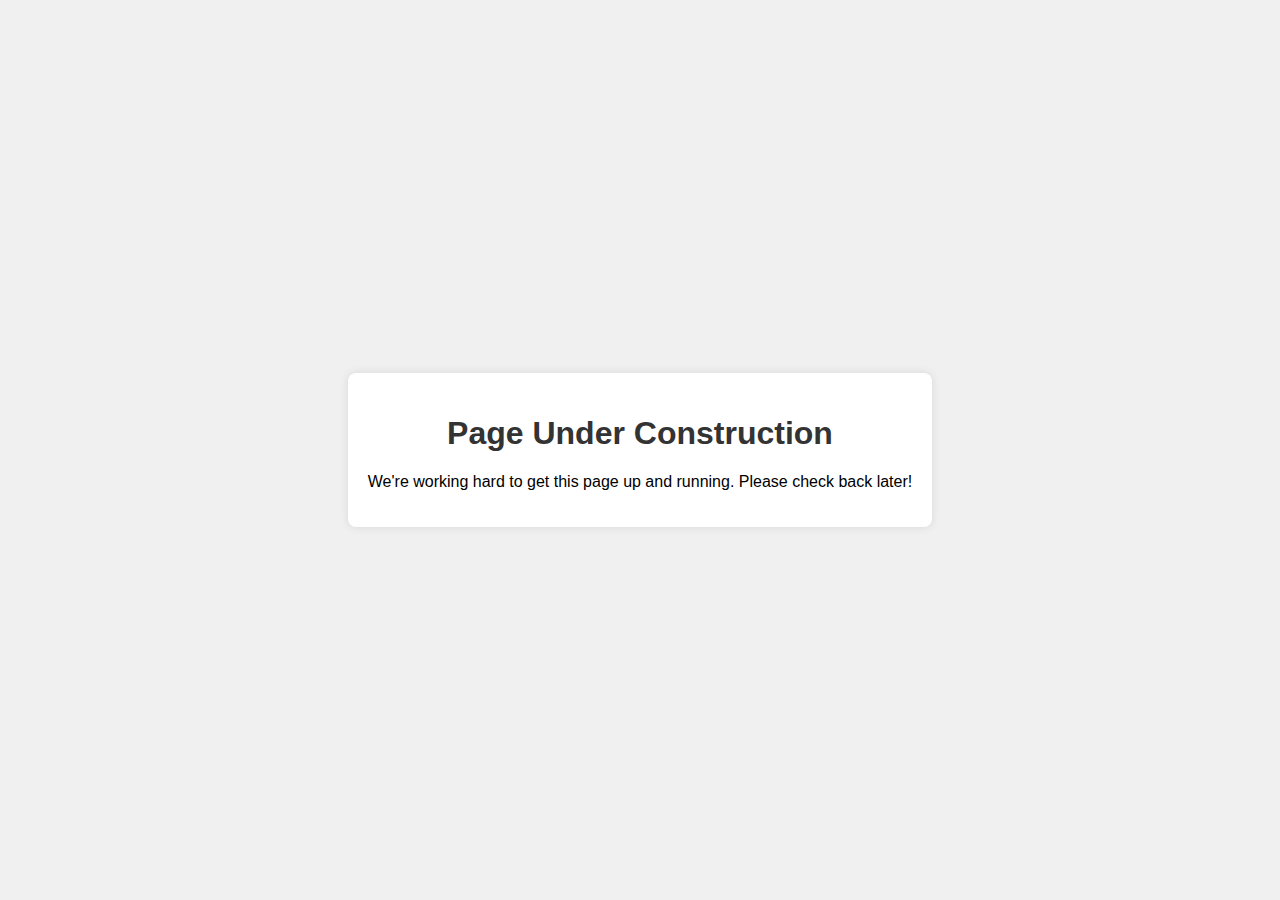
<file: index.html>
<!DOCTYPE html>
<html lang="en">
<head>
    <meta charset="UTF-8">
    <meta name="viewport" content="width=device-width, initial-scale=1.0">
    <title>Page Under Construction</title>
    <style>
        body {
            font-family: Arial, sans-serif;
            display: flex;
            justify-content: center;
            align-items: center;
            height: 100vh;
            margin: 0;
            background-color: #f0f0f0;
            text-align: center;
        }
        .container {
            background-color: #fff;
            padding: 20px;
            border-radius: 8px;
            box-shadow: 0 0 10px rgba(0, 0, 0, 0.1);
        }
        h1 {
            color: #333;
        }
    </style>
</head>
<body>
    <div class="container">
        <h1>Page Under Construction</h1>
        <p>We're working hard to get this page up and running. Please check back later!</p>
    </div>
</body>
</html>
</file>
